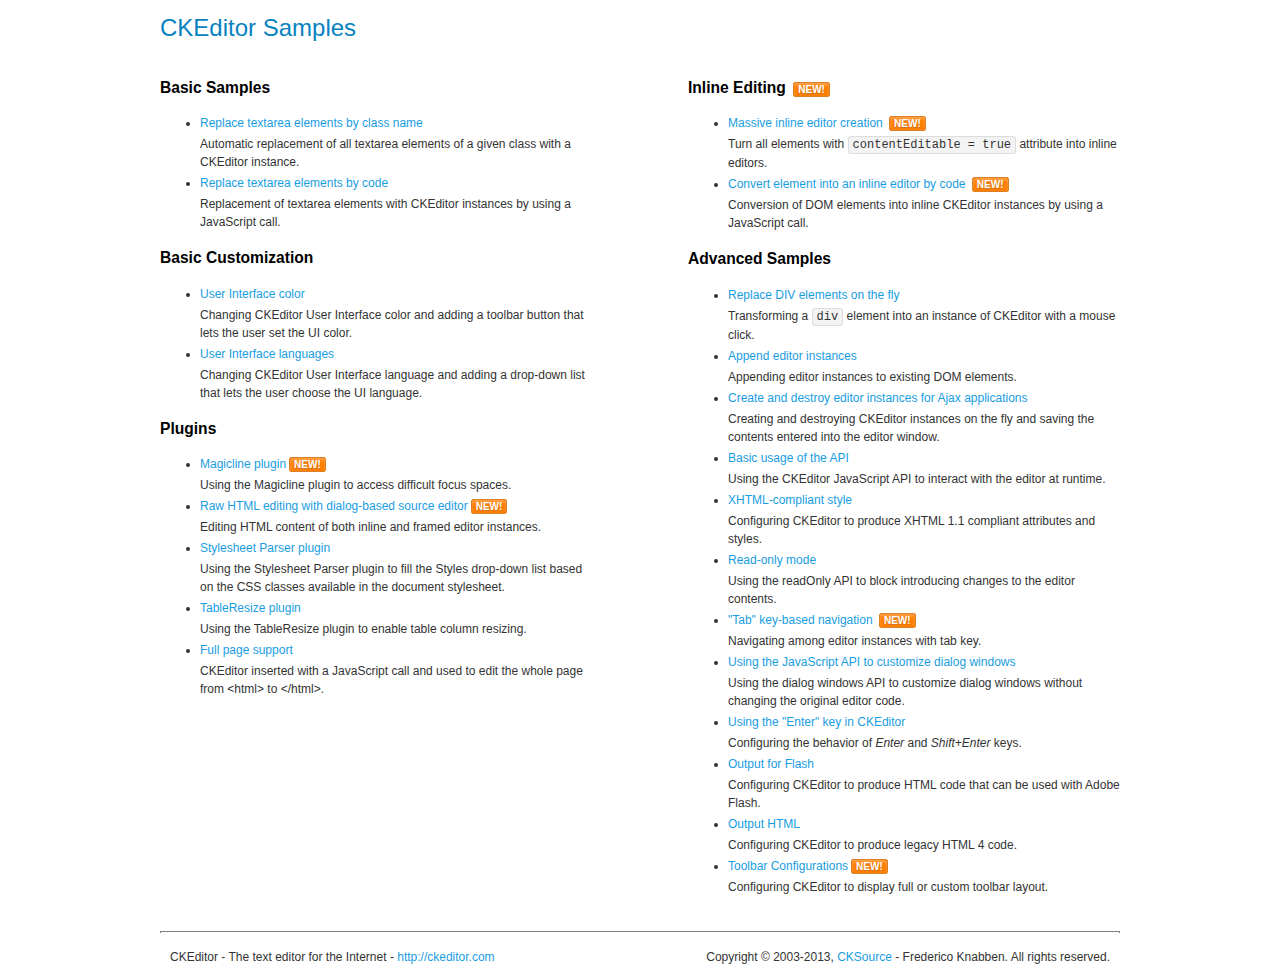
<file: static/ckeditor/ckeditor/samples/index.html>
<!DOCTYPE html>
<!--
Copyright (c) 2003-2013, CKSource - Frederico Knabben. All rights reserved.
For licensing, see LICENSE.html or http://ckeditor.com/license
-->
<html>
<head>
	<title>CKEditor Samples</title>
	<meta charset="utf-8">
	<link rel="stylesheet" href="sample.css">
</head>
<body>
	<h1 class="samples">
		CKEditor Samples
	</h1>
	<div class="twoColumns">
		<div class="twoColumnsLeft">
			<h2 class="samples">
				Basic Samples
			</h2>
			<dl class="samples">
				<dt><a class="samples" href="replacebyclass.html">Replace textarea elements by class name</a></dt>
				<dd>Automatic replacement of all textarea elements of a given class with a CKEditor instance.</dd>

				<dt><a class="samples" href="replacebycode.html">Replace textarea elements by code</a></dt>
				<dd>Replacement of textarea elements with CKEditor instances by using a JavaScript call.</dd>
			</dl>

			<h2 class="samples">
				Basic Customization
			</h2>
			<dl class="samples">
				<dt><a class="samples" href="uicolor.html">User Interface color</a></dt>
				<dd>Changing CKEditor User Interface color and adding a toolbar button that lets the user set the UI color.</dd>

				<dt><a class="samples" href="uilanguages.html">User Interface languages</a></dt>
				<dd>Changing CKEditor User Interface language and adding a drop-down list that lets the user choose the UI language.</dd>
			</dl>


			<h2 class="samples">Plugins</h2>
<dl class="samples">
<dt><a class="samples" href="plugins/magicline/magicline.html">Magicline plugin</a><span class="new">New!</span></dt>
<dd>Using the Magicline plugin to access difficult focus spaces.</dd>

<dt><a class="samples" href="plugins/sourcedialog/sourcedialog.html">Raw HTML editing with dialog-based source editor</a><span class="new">New!</span></dt>
<dd>Editing HTML content of both inline and framed editor instances.</dd>

<dt><a class="samples" href="plugins/stylesheetparser/stylesheetparser.html">Stylesheet Parser plugin</a></dt>
<dd>Using the Stylesheet Parser plugin to fill the Styles drop-down list based on the CSS classes available in the document stylesheet.</dd>

<dt><a class="samples" href="plugins/tableresize/tableresize.html">TableResize plugin</a></dt>
<dd>Using the TableResize plugin to enable table column resizing.</dd>

<dt><a class="samples" href="plugins/wysiwygarea/fullpage.html">Full page support</a></dt>
<dd>CKEditor inserted with a JavaScript call and used to edit the whole page from &lt;html&gt; to &lt;/html&gt;.</dd>
</dl>
		</div>
		<div class="twoColumnsRight">
			<h2 class="samples">
				Inline Editing <span class="new">New!</span>
			</h2>
			<dl class="samples">
				<dt><a class="samples" href="inlineall.html">Massive inline editor creation</a> <span class="new">New!</span></dt>
				<dd>Turn all elements with <code>contentEditable = true</code> attribute into inline editors.</dd>

				<dt><a class="samples" href="inlinebycode.html">Convert element into an inline editor by code</a> <span class="new">New!</span></dt>
				<dd>Conversion of DOM elements into inline CKEditor instances by using a JavaScript call.</dd>

				
			</dl>

			<h2 class="samples">
				Advanced Samples
			</h2>
			<dl class="samples">
				<dt><a class="samples" href="divreplace.html">Replace DIV elements on the fly</a></dt>
				<dd>Transforming a <code>div</code> element into an instance of CKEditor with a mouse click.</dd>

				<dt><a class="samples" href="appendto.html">Append editor instances</a></dt>
				<dd>Appending editor instances to existing DOM elements.</dd>

				<dt><a class="samples" href="ajax.html">Create and destroy editor instances for Ajax applications</a></dt>
				<dd>Creating and destroying CKEditor instances on the fly and saving the contents entered into the editor window.</dd>

				<dt><a class="samples" href="api.html">Basic usage of the API</a></dt>
				<dd>Using the CKEditor JavaScript API to interact with the editor at runtime.</dd>

				<dt><a class="samples" href="xhtmlstyle.html">XHTML-compliant style</a></dt>
				<dd>Configuring CKEditor to produce XHTML 1.1 compliant attributes and styles.</dd>

				<dt><a class="samples" href="readonly.html">Read-only mode</a></dt>
				<dd>Using the readOnly API to block introducing changes to the editor contents.</dd>

				<dt><a class="samples" href="tabindex.html">"Tab" key-based navigation</a> <span class="new">New!</span></dt>
				<dd>Navigating among editor instances with tab key.</dd>


				
<dt><a class="samples" href="plugins/dialog/dialog.html">Using the JavaScript API to customize dialog windows</a></dt>
<dd>Using the dialog windows API to customize dialog windows without changing the original editor code.</dd>

<dt><a class="samples" href="plugins/enterkey/enterkey.html">Using the &quot;Enter&quot; key in CKEditor</a></dt>
<dd>Configuring the behavior of <em>Enter</em> and <em>Shift+Enter</em> keys.</dd>

<dt><a class="samples" href="plugins/htmlwriter/outputforflash.html">Output for Flash</a></dt>
<dd>Configuring CKEditor to produce HTML code that can be used with Adobe Flash.</dd>

<dt><a class="samples" href="plugins/htmlwriter/outputhtml.html">Output HTML</a></dt>
<dd>Configuring CKEditor to produce legacy HTML 4 code.</dd>

<dt><a class="samples" href="plugins/toolbar/toolbar.html">Toolbar Configurations</a><span class="new">New!</span></dt>
<dd>Configuring CKEditor to display full or custom toolbar layout.</dd>

			</dl>
		</div>
	</div>
	<div id="footer">
		<hr>
		<p>
			CKEditor - The text editor for the Internet - <a class="samples" href="http://ckeditor.com/">http://ckeditor.com</a>
		</p>
		<p id="copy">
			Copyright &copy; 2003-2013, <a class="samples" href="http://cksource.com/">CKSource</a> - Frederico Knabben. All rights reserved.
		</p>
	</div>
</body>
</html>
</file>
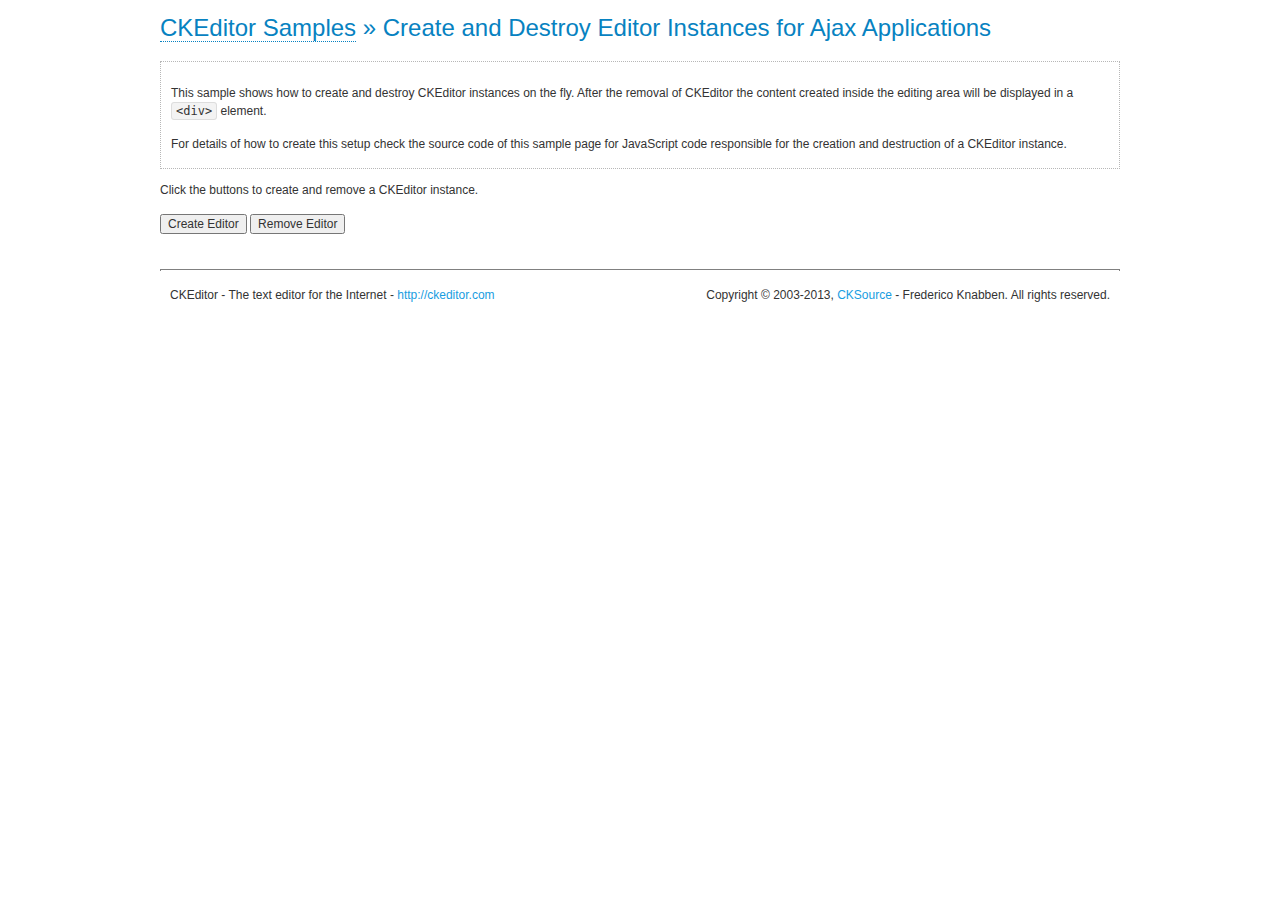
<file: static/ckeditor/ckeditor/samples/ajax.html>
<!DOCTYPE html>
<!--
Copyright (c) 2003-2013, CKSource - Frederico Knabben. All rights reserved.
For licensing, see LICENSE.html or http://ckeditor.com/license
-->
<html>
<head>
	<title>Ajax &mdash; CKEditor Sample</title>
	<meta charset="utf-8">
	<script src="../ckeditor.js"></script>
	<link rel="stylesheet" href="sample.css">
	<script>

		var editor, html = '';

		function createEditor() {
			if ( editor )
				return;

			// Create a new editor inside the <div id="editor">, setting its value to html
			var config = {};
			editor = CKEDITOR.appendTo( 'editor', config, html );
		}

		function removeEditor() {
			if ( !editor )
				return;

			// Retrieve the editor contents. In an Ajax application, this data would be
			// sent to the server or used in any other way.
			document.getElementById( 'editorcontents' ).innerHTML = html = editor.getData();
			document.getElementById( 'contents' ).style.display = '';

			// Destroy the editor.
			editor.destroy();
			editor = null;
		}

	</script>
</head>
<body>
	<h1 class="samples">
		<a href="index.html">CKEditor Samples</a> &raquo; Create and Destroy Editor Instances for Ajax Applications
	</h1>
	<div class="description">
		<p>
			This sample shows how to create and destroy CKEditor instances on the fly. After the removal of CKEditor the content created inside the editing
			area will be displayed in a <code>&lt;div&gt;</code> element.
		</p>
		<p>
			For details of how to create this setup check the source code of this sample page
			for JavaScript code responsible for the creation and destruction of a CKEditor instance.
		</p>
	</div>
	<p>Click the buttons to create and remove a CKEditor instance.</p>
	<p>
		<input onclick="createEditor();" type="button" value="Create Editor">
		<input onclick="removeEditor();" type="button" value="Remove Editor">
	</p>
	<!-- This div will hold the editor. -->
	<div id="editor">
	</div>
	<div id="contents" style="display: none">
		<p>
			Edited Contents:
		</p>
		<!-- This div will be used to display the editor contents. -->
		<div id="editorcontents">
		</div>
	</div>
	<div id="footer">
		<hr>
		<p>
			CKEditor - The text editor for the Internet - <a class="samples" href="http://ckeditor.com/">http://ckeditor.com</a>
		</p>
		<p id="copy">
			Copyright &copy; 2003-2013, <a class="samples" href="http://cksource.com/">CKSource</a> - Frederico
			Knabben. All rights reserved.
		</p>
	</div>
</body>
</html>
</file>
<file: static/ckeditor/ckeditor/samples/sample.css>
/*
Copyright (c) 2003-2013, CKSource - Frederico Knabben. All rights reserved.
For licensing, see LICENSE.html or http://ckeditor.com/license
*/

html, body, h1, h2, h3, h4, h5, h6, div, span, blockquote, p, address, form, fieldset, img, ul, ol, dl, dt, dd, li, hr, table, td, th, strong, em, sup, sub, dfn, ins, del, q, cite, var, samp, code, kbd, tt, pre
{
	line-height: 1.5em;
}

body
{
	padding: 10px 30px;
}

input, textarea, select, option, optgroup, button, td, th
{
	font-size: 100%;
}

pre, code, kbd, samp, tt
{
	font-family: monospace,monospace;
	font-size: 1em;
}

body {
    width: 960px;
    margin: 0 auto;
}

code
{
	background: #f3f3f3;
	border: 1px solid #ddd;
	padding: 1px 4px;

	-moz-border-radius: 3px;
	-webkit-border-radius: 3px;
	border-radius: 3px;
}

.new
{
	background: #FF7E00;
	border: 1px solid #DA8028;
	color: #fff;
	font-size: 10px;
	font-weight: bold;
	padding: 1px 4px;
	text-shadow: 0 1px 0 #C97626;
	text-transform: uppercase;
	margin: 0 0 0 3px;

	-moz-border-radius: 3px;
	-webkit-border-radius: 3px;
	border-radius: 3px;

	-moz-box-shadow: 0 2px 3px 0 #FFA54E inset;
	-webkit-box-shadow: 0 2px 3px 0 #FFA54E inset;
	box-shadow: 0 2px 3px 0 #FFA54E inset;
}

h1.samples
{
	color: #0782C1;
	font-size: 200%;
	font-weight: normal;
	margin: 0;
	padding: 0;
}

h1.samples a
{
	color: #0782C1;
	text-decoration: none;
	border-bottom: 1px dotted #0782C1;
}

.samples a:hover
{
	border-bottom: 1px dotted #0782C1;
}

h2.samples
{
	color: #000000;
	font-size: 130%;
	margin: 15px 0 0 0;
	padding: 0;
}

p, blockquote, address, form, pre, dl, h1.samples, h2.samples
{
	margin-bottom: 15px;
}

ul.samples
{
	margin-bottom: 15px;
}

.clear
{
	clear: both;
}

fieldset
{
	margin: 0;
	padding: 10px;
}

body, input, textarea
{
	color: #333333;
	font-family: Arial, Helvetica, sans-serif;
}

body
{
	font-size: 75%;
}

a.samples
{
	color: #189DE1;
	text-decoration: none;
}

form
{
	margin: 0;
	padding: 0;
}

pre.samples
{
	background-color: #F7F7F7;
	border: 1px solid #D7D7D7;
	overflow: auto;
	padding: 0.25em;
	white-space: pre-wrap; /* CSS 2.1 */
	word-wrap: break-word; /* IE7 */
	-moz-tab-size: 4;
	-o-tab-size: 4;
	-webkit-tab-size: 4;
	tab-size: 4;
}

#footer
{
	clear: both;
	padding-top: 10px;
}

#footer hr
{
	margin: 10px 0 15px 0;
	height: 1px;
	border: solid 1px gray;
	border-bottom: none;
}

#footer p
{
	margin: 0 10px 10px 10px;
	float: left;
}

#footer #copy
{
	float: right;
}

#outputSample
{
	width: 100%;
	table-layout: fixed;
}

#outputSample thead th
{
	color: #dddddd;
	background-color: #999999;
	padding: 4px;
	white-space: nowrap;
}

#outputSample tbody th
{
	vertical-align: top;
	text-align: left;
}

#outputSample pre
{
	margin: 0;
	padding: 0;
}

.description
{
	border: 1px dotted #B7B7B7;
	margin-bottom: 10px;
	padding: 10px 10px 0;
	overflow: hidden;
}

label
{
	display: block;
	margin-bottom: 6px;
}

/**
 *	CKEditor editables are automatically set with the "cke_editable" class
 *	plus cke_editable_(inline|themed) depending on the editor type.
 */

/* Style a bit the inline editables. */
.cke_editable.cke_editable_inline
{
	cursor: pointer;
}

/* Once an editable element gets focused, the "cke_focus" class is
   added to it, so we can style it differently. */
.cke_editable.cke_editable_inline.cke_focus
{
	box-shadow: inset 0px 0px 20px 3px #ddd, inset 0 0 1px #000;
	outline: none;
	background: #eee;
	cursor: text;
}

/* Avoid pre-formatted overflows inline editable. */
.cke_editable_inline pre
{
	white-space: pre-wrap;
	word-wrap: break-word;
}

/**
 *	Samples index styles.
 */

.twoColumns,
.twoColumnsLeft,
.twoColumnsRight
{
	overflow: hidden;
}

.twoColumnsLeft,
.twoColumnsRight
{
	width: 45%;
}

.twoColumnsLeft
{
	float: left;
}

.twoColumnsRight
{
	float: right;
}

dl.samples
{
	padding: 0 0 0 40px;
}
dl.samples > dt
{
	display: list-item;
	list-style-type: disc;
	list-style-position: outside;
	margin: 0 0 3px;
}
dl.samples > dd
{
	margin: 0 0 3px;
}
.warning
{
    color: #ff0000;
	background-color: #FFCCBA;
    border: 2px dotted #ff0000;
	padding: 15px 10px;
	margin: 10px 0;
}

/* Used on inline samples */

blockquote
{
	font-style: italic;
	font-family: Georgia, Times, "Times New Roman", serif;
	padding: 2px 0;
	border-style: solid;
	border-color: #ccc;
	border-width: 0;
}

.cke_contents_ltr blockquote
{
	padding-left: 20px;
	padding-right: 8px;
	border-left-width: 5px;
}

.cke_contents_rtl blockquote
{
	padding-left: 8px;
	padding-right: 20px;
	border-right-width: 5px;
}

img.right {
    border: 1px solid #ccc;
    float: right;
    margin-left: 15px;
    padding: 5px;
}

img.left {
    border: 1px solid #ccc;
    float: left;
    margin-right: 15px;
    padding: 5px;
}
</file>
